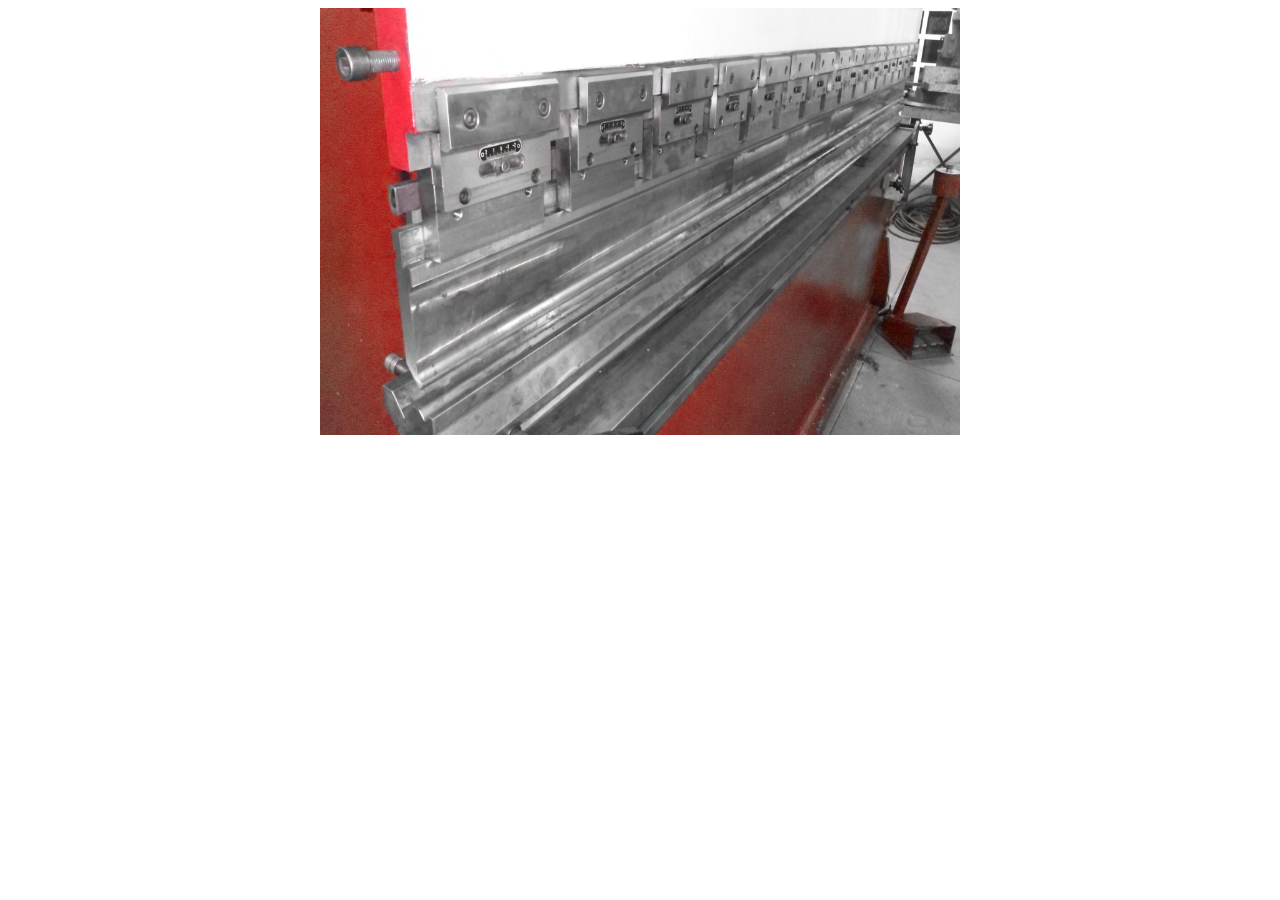
<file: assets/portfolio/projects/project-10.html>
<!DOCTYPE html PUBLIC "-//W3C//DTD XHTML 1.0 Transitional//EN" "http://www.w3.org/TR/xhtml1/DTD/xhtml1-transitional.dtd">
<html xmlns="http://www.w3.org/1999/xhtml">
<head>
<meta http-equiv="Content-Type" content="text/html; charset=UTF-8" />
<title>Untitled Document</title>
</head>

<body>

<img src="../thumb/thumb10.jpg" width="640" height="427" style="display:block; margin:0px auto" />
</body>
</html>
</file>
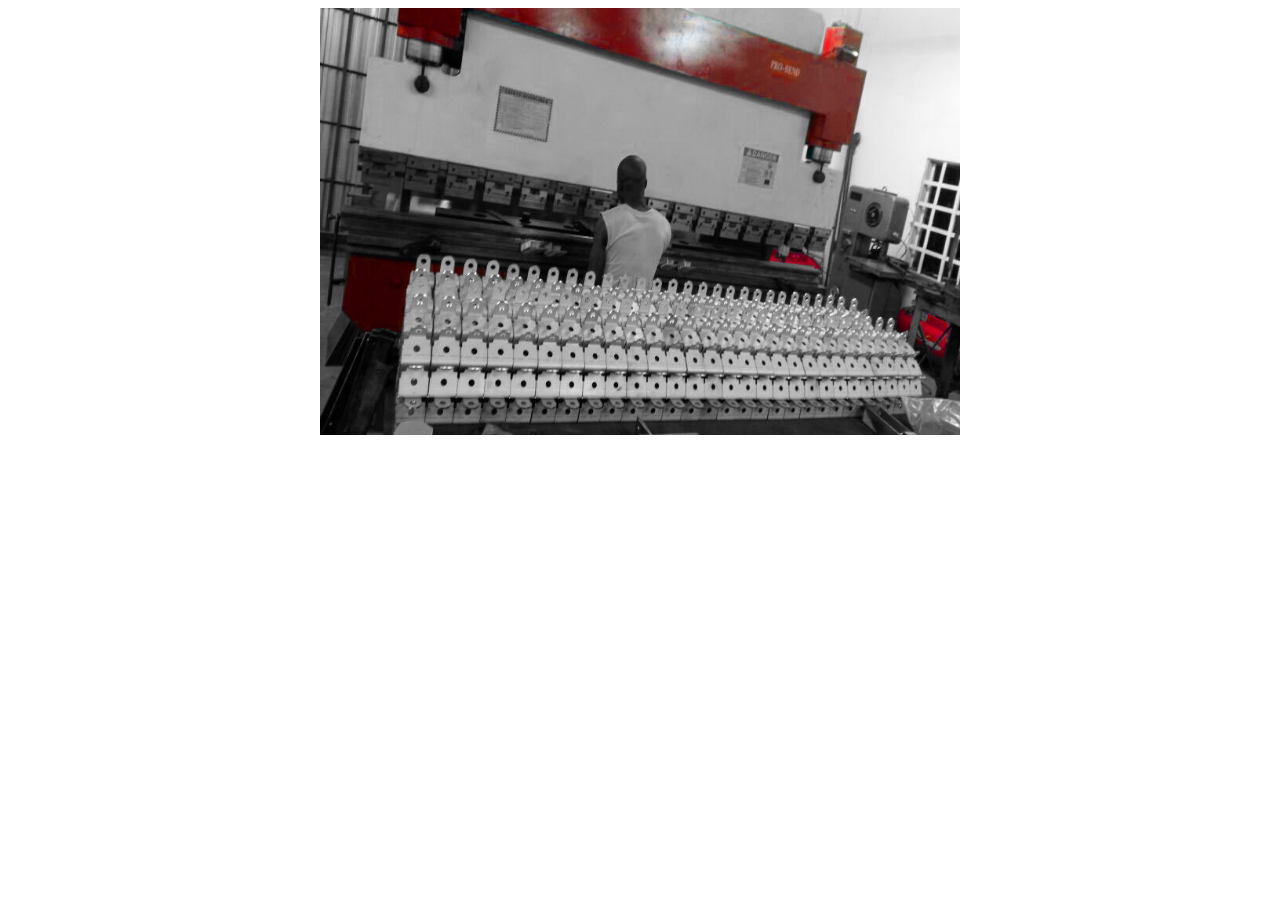
<file: assets/portfolio/projects/project-11.html>
<!DOCTYPE html PUBLIC "-//W3C//DTD XHTML 1.0 Transitional//EN" "http://www.w3.org/TR/xhtml1/DTD/xhtml1-transitional.dtd">
<html xmlns="http://www.w3.org/1999/xhtml">
<head>
<meta http-equiv="Content-Type" content="text/html; charset=UTF-8" />
<title>Untitled Document</title>
</head>

<body>

<img src="../thumb/thumb11.jpg" width="640" height="427" style="display:block; margin:0px auto" />
</body>
</html>
</file>
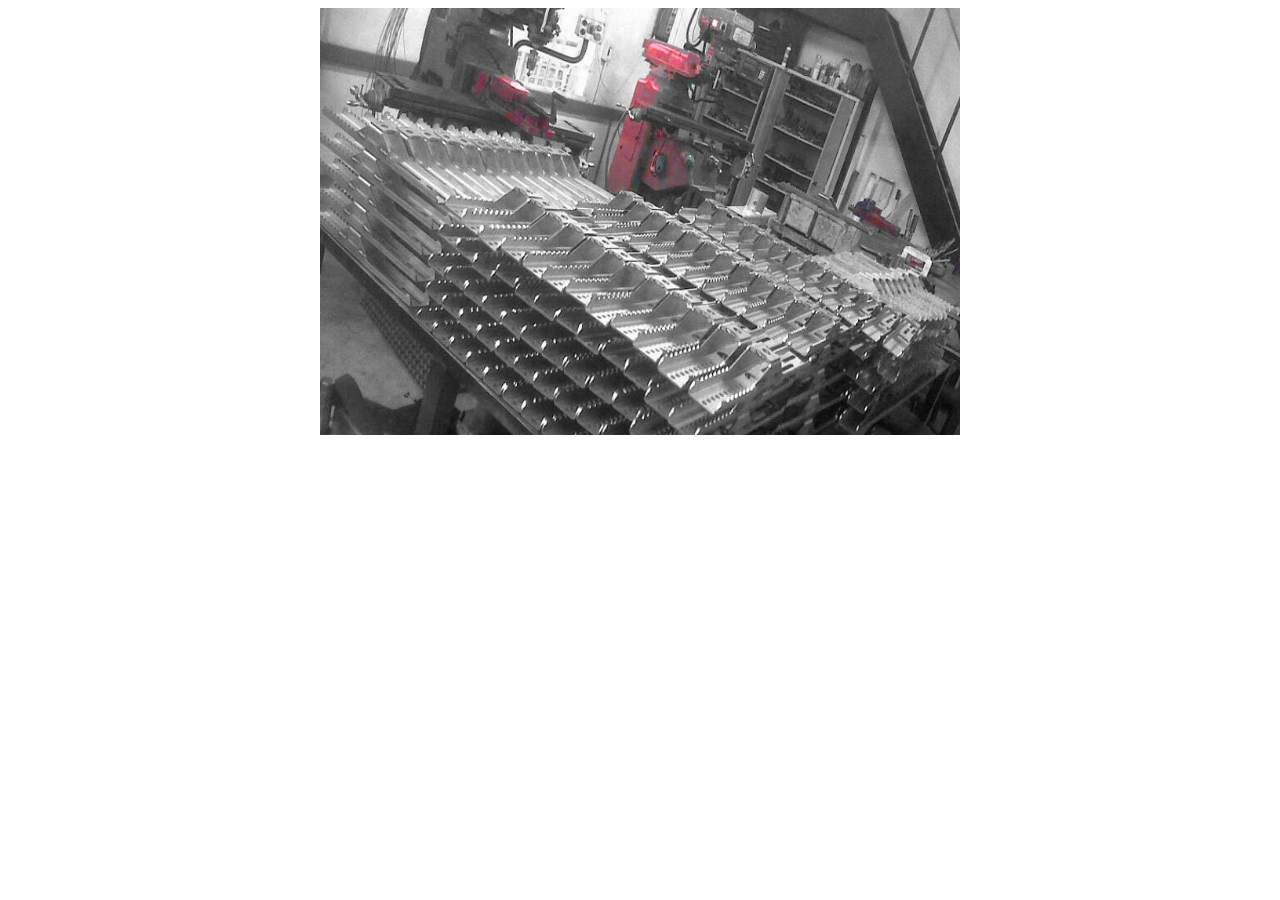
<file: assets/portfolio/projects/project-12.html>
<!DOCTYPE html PUBLIC "-//W3C//DTD XHTML 1.0 Transitional//EN" "http://www.w3.org/TR/xhtml1/DTD/xhtml1-transitional.dtd">
<html xmlns="http://www.w3.org/1999/xhtml">
<head>
<meta http-equiv="Content-Type" content="text/html; charset=UTF-8" />
<title>Untitled Document</title>
</head>

<body>

<img src="../thumb/thumb12.jpg" width="640" height="427" style="display:block; margin:0px auto" />
</body>
</html>
</file>
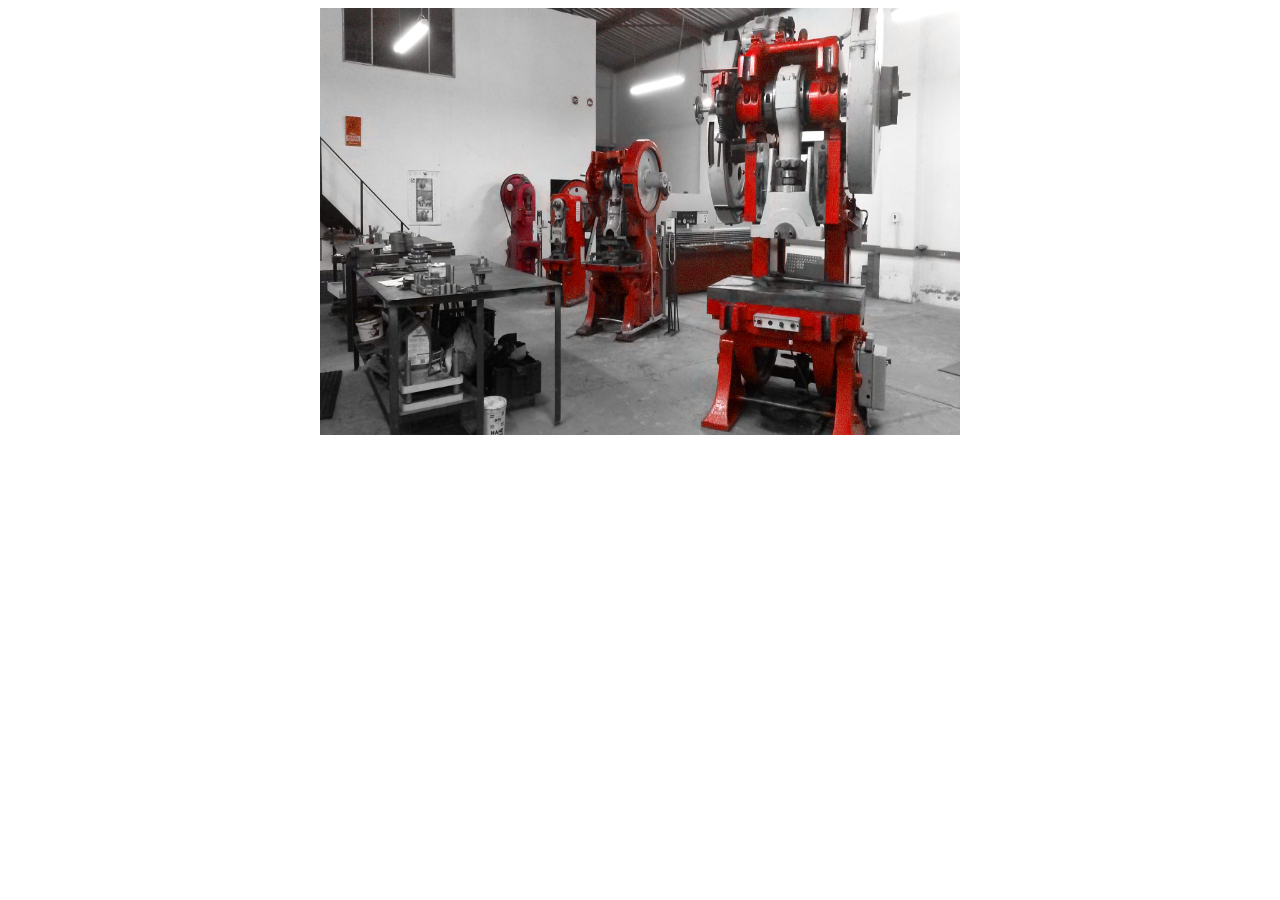
<file: assets/portfolio/projects/project-2.html>
<!DOCTYPE html PUBLIC "-//W3C//DTD XHTML 1.0 Transitional//EN" "http://www.w3.org/TR/xhtml1/DTD/xhtml1-transitional.dtd">
<html xmlns="http://www.w3.org/1999/xhtml">
<head>
<meta http-equiv="Content-Type" content="text/html; charset=UTF-8" />
<title>Untitled Document</title>
</head>

<body>

<img src="../thumb/thumb2.jpg" width="640" height="427" style="display:block; margin:0px auto" />
</body>
</html>
</file>
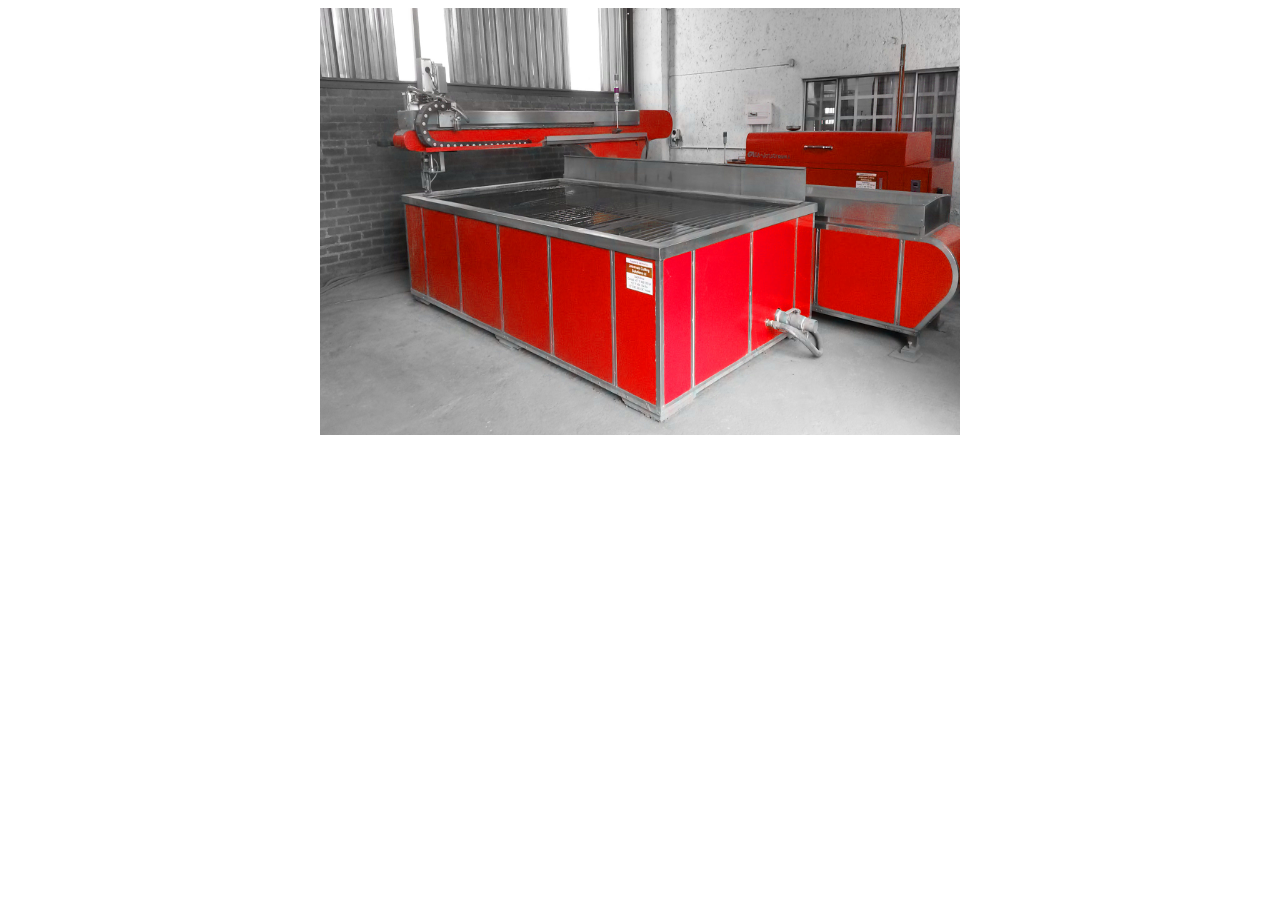
<file: assets/portfolio/projects/project-3.html>
<!DOCTYPE html PUBLIC "-//W3C//DTD XHTML 1.0 Transitional//EN" "http://www.w3.org/TR/xhtml1/DTD/xhtml1-transitional.dtd">
<html xmlns="http://www.w3.org/1999/xhtml">
<head>
<meta http-equiv="Content-Type" content="text/html; charset=UTF-8" />
<title>Untitled Document</title>
</head>

<body>

<img src="../thumb/thumb3.jpg" width="640" height="427" style="display:block; margin:0px auto" />
</body>
</html>
</file>
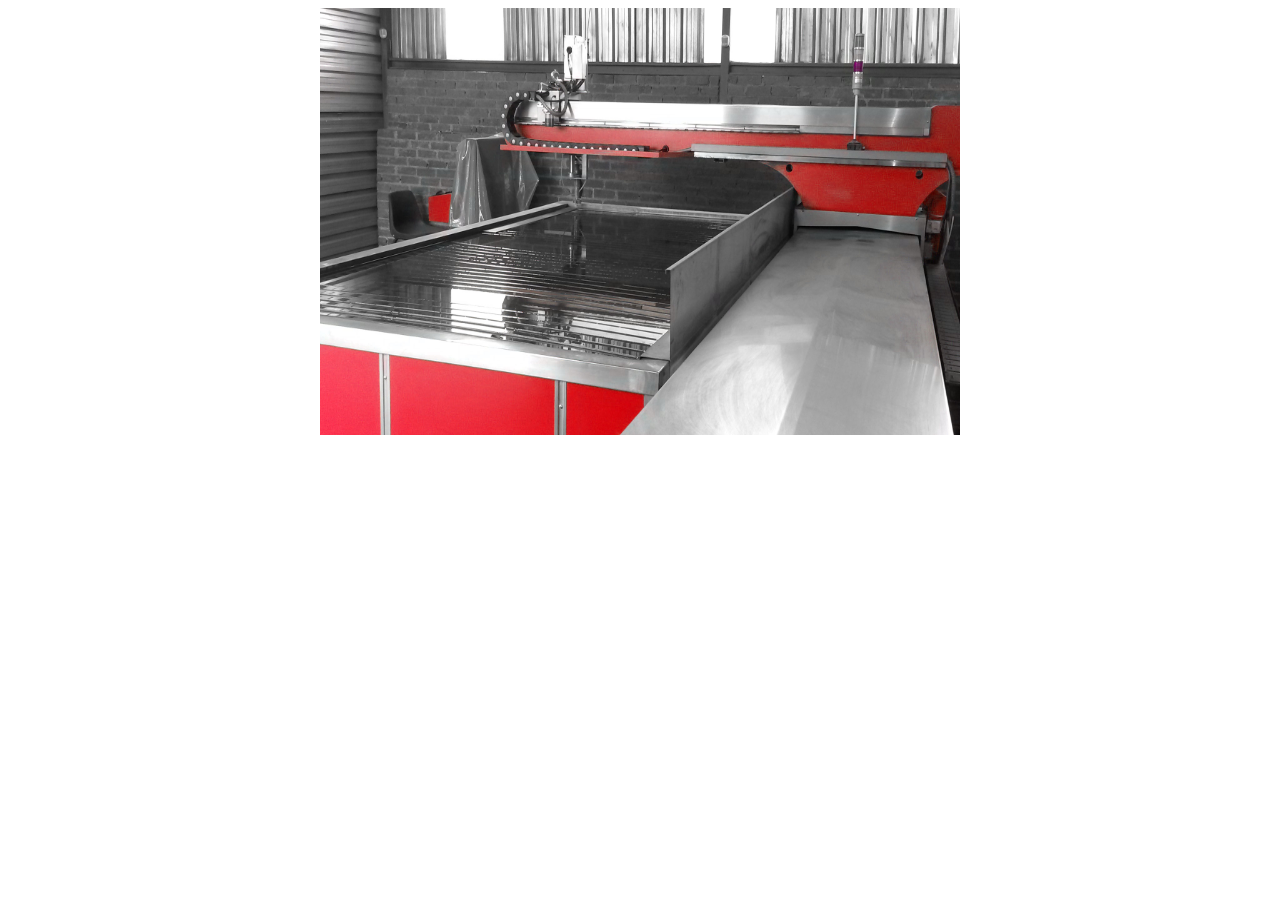
<file: assets/portfolio/projects/project-4.html>
<!DOCTYPE html PUBLIC "-//W3C//DTD XHTML 1.0 Transitional//EN" "http://www.w3.org/TR/xhtml1/DTD/xhtml1-transitional.dtd">
<html xmlns="http://www.w3.org/1999/xhtml">
<head>
<meta http-equiv="Content-Type" content="text/html; charset=UTF-8" />
<title>Untitled Document</title>
</head>

<body>

<img src="../thumb/thumb4.jpg" width="640" height="427" style="display:block; margin:0px auto" />
</body>
</html>
</file>
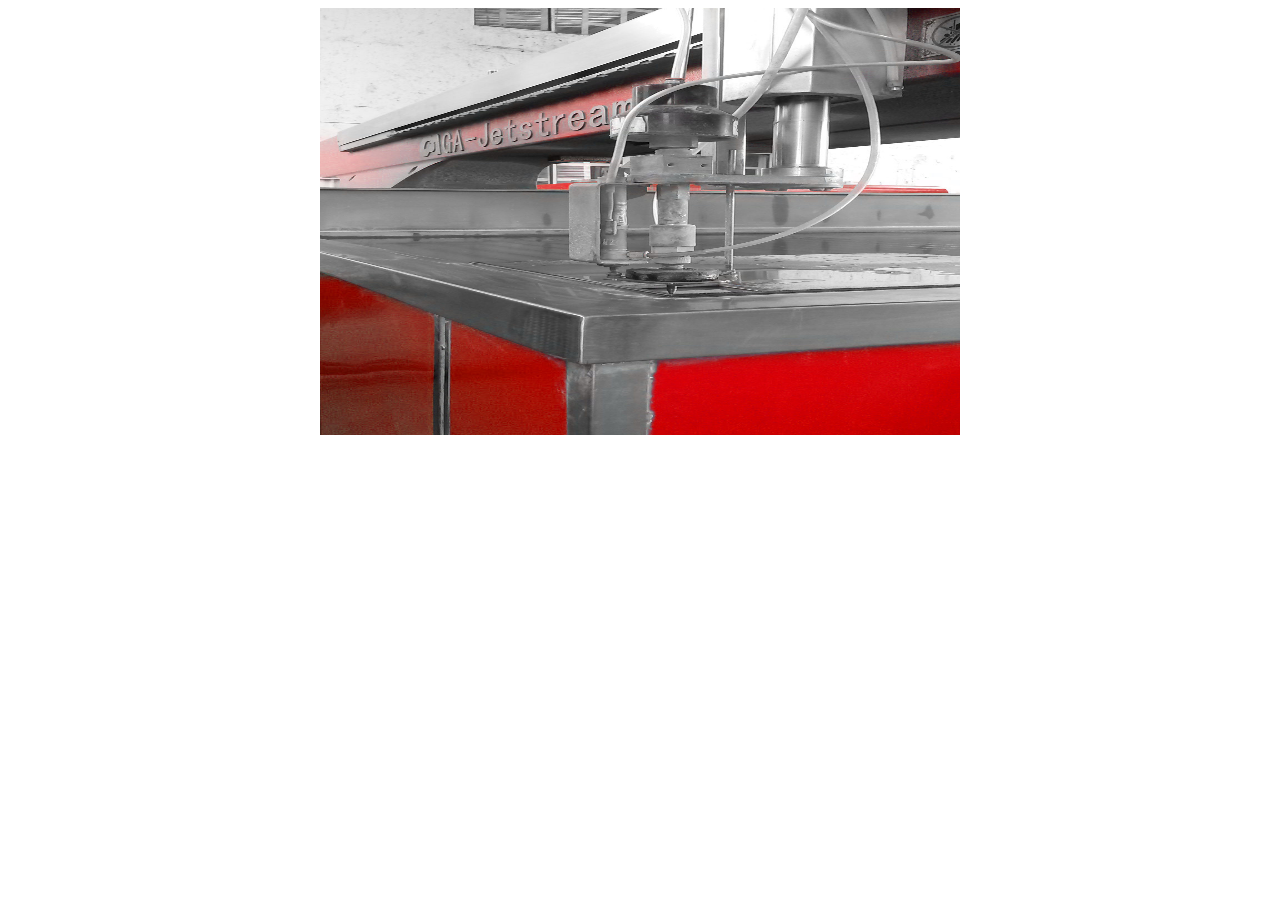
<file: assets/portfolio/projects/project-5.html>
<!DOCTYPE html PUBLIC "-//W3C//DTD XHTML 1.0 Transitional//EN" "http://www.w3.org/TR/xhtml1/DTD/xhtml1-transitional.dtd">
<html xmlns="http://www.w3.org/1999/xhtml">
<head>
<meta http-equiv="Content-Type" content="text/html; charset=UTF-8" />
<title>Untitled Document</title>
</head>

<body>

<img src="../thumb/thumb5.jpg" width="640" height="427" style="display:block; margin:0px auto" />
</body>
</html>
</file>
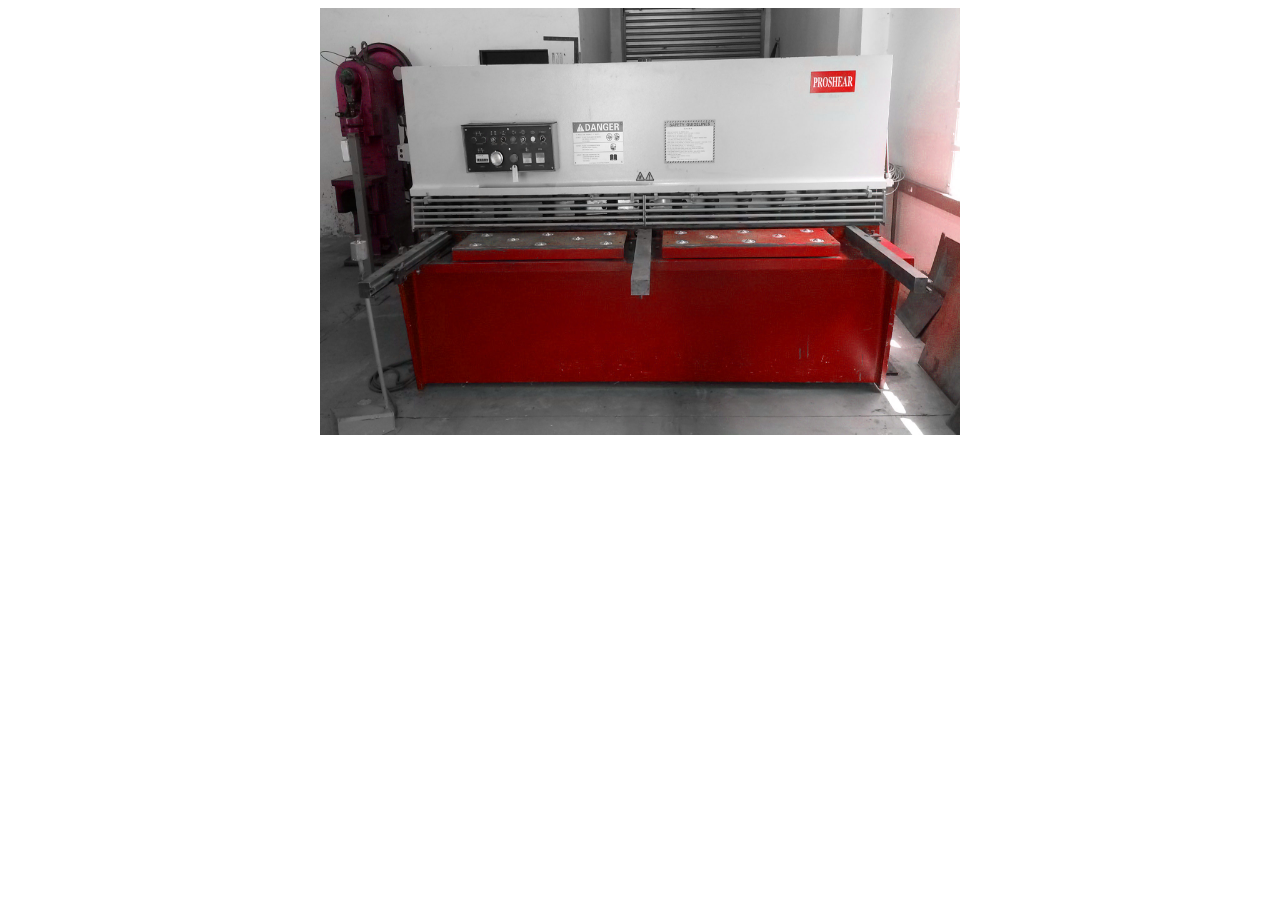
<file: assets/portfolio/projects/project-6.html>
<!DOCTYPE html PUBLIC "-//W3C//DTD XHTML 1.0 Transitional//EN" "http://www.w3.org/TR/xhtml1/DTD/xhtml1-transitional.dtd">
<html xmlns="http://www.w3.org/1999/xhtml">
<head>
<meta http-equiv="Content-Type" content="text/html; charset=UTF-8" />
<title>Untitled Document</title>
</head>

<body>

<img src="../thumb/thumb6.jpg" width="640" height="427" style="display:block; margin:0px auto" />
</body>
</html>
</file>
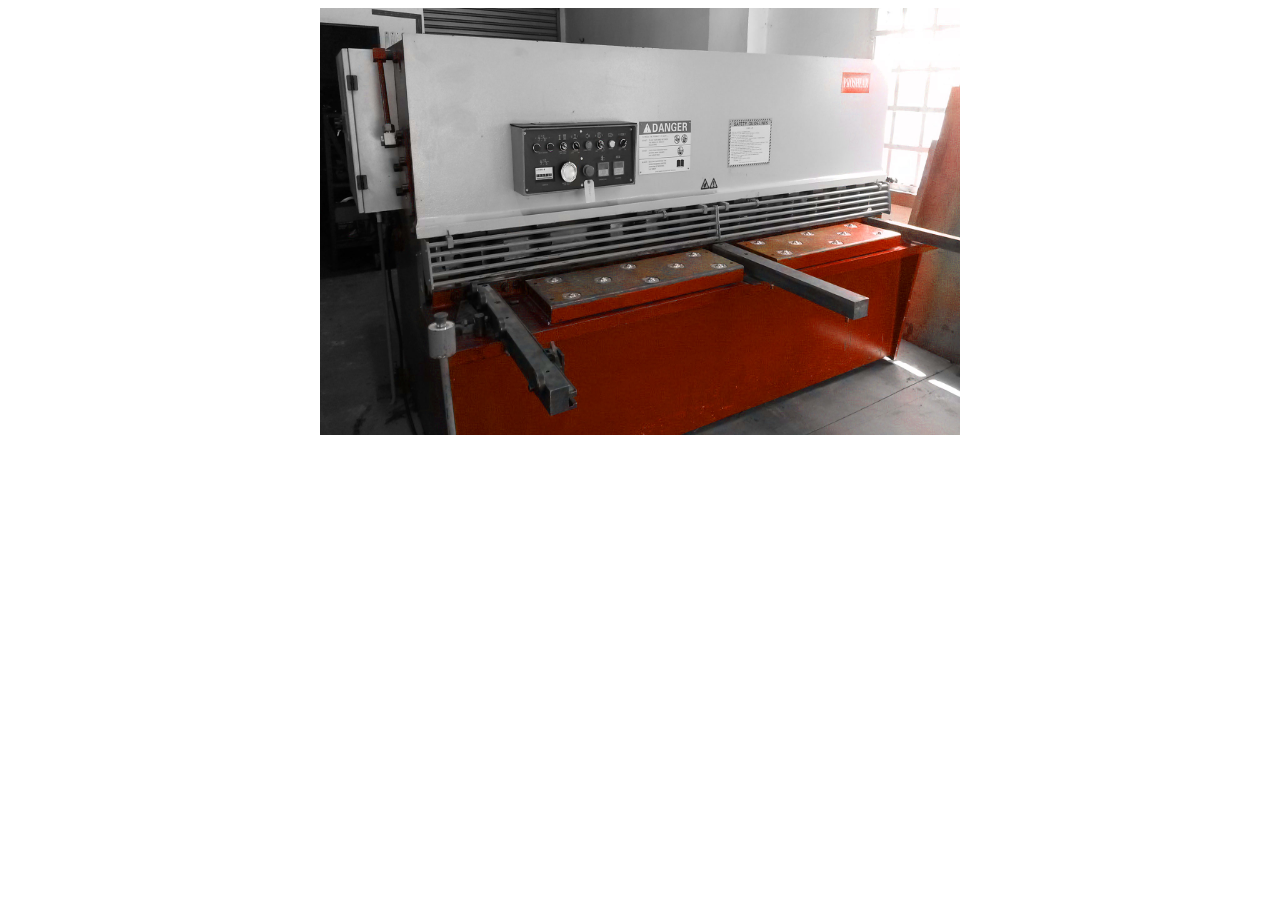
<file: assets/portfolio/projects/project-7.html>
<!DOCTYPE html PUBLIC "-//W3C//DTD XHTML 1.0 Transitional//EN" "http://www.w3.org/TR/xhtml1/DTD/xhtml1-transitional.dtd">
<html xmlns="http://www.w3.org/1999/xhtml">
<head>
<meta http-equiv="Content-Type" content="text/html; charset=UTF-8" />
<title>Untitled Document</title>
</head>

<body>

<img src="../thumb/thumb7.jpg" width="640" height="427" style="display:block; margin:0px auto" />
</body>
</html>
</file>
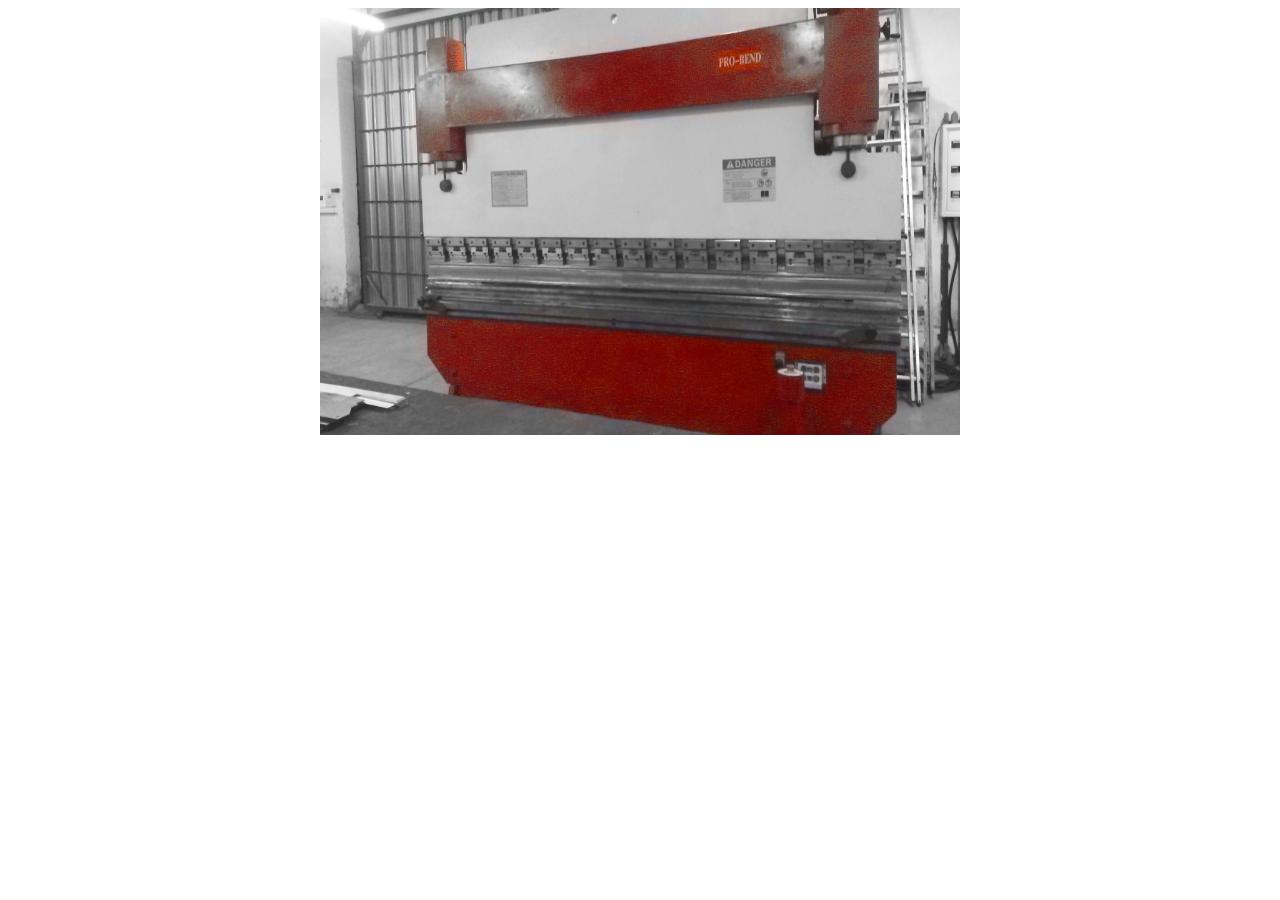
<file: assets/portfolio/projects/project-8.html>
<!DOCTYPE html PUBLIC "-//W3C//DTD XHTML 1.0 Transitional//EN" "http://www.w3.org/TR/xhtml1/DTD/xhtml1-transitional.dtd">
<html xmlns="http://www.w3.org/1999/xhtml">
<head>
<meta http-equiv="Content-Type" content="text/html; charset=UTF-8" />
<title>Untitled Document</title>
</head>

<body>

<img src="../thumb/thumb8.jpg" width="640" height="427" style="display:block; margin:0px auto" />
</body>
</html>
</file>
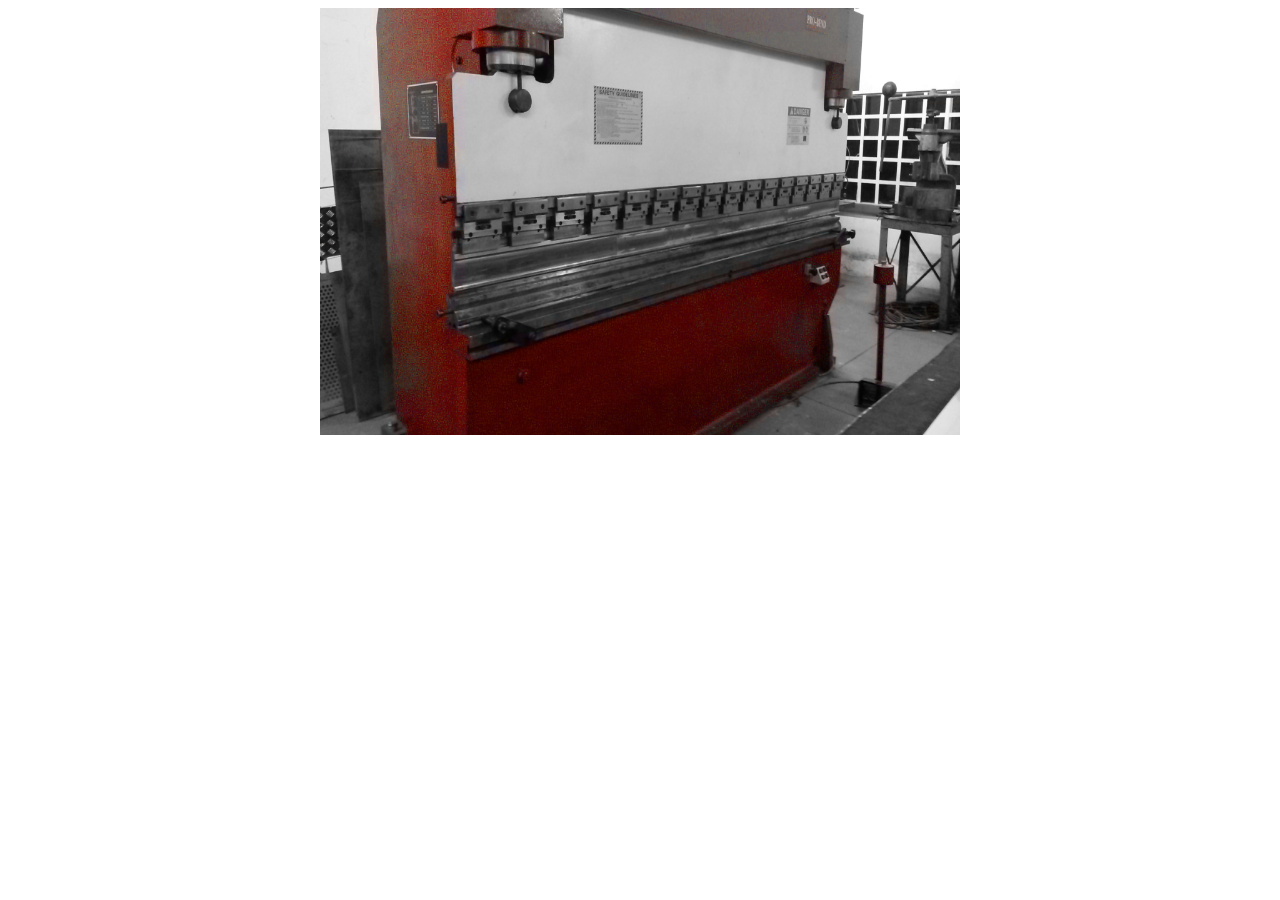
<file: assets/portfolio/projects/project-9.html>
<!DOCTYPE html PUBLIC "-//W3C//DTD XHTML 1.0 Transitional//EN" "http://www.w3.org/TR/xhtml1/DTD/xhtml1-transitional.dtd">
<html xmlns="http://www.w3.org/1999/xhtml">
<head>
<meta http-equiv="Content-Type" content="text/html; charset=UTF-8" />
<title>Untitled Document</title>
</head>

<body>

<img src="../thumb/thumb9.jpg" width="640" height="427" style="display:block; margin:0px auto" />
</body>
</html>
</file>
